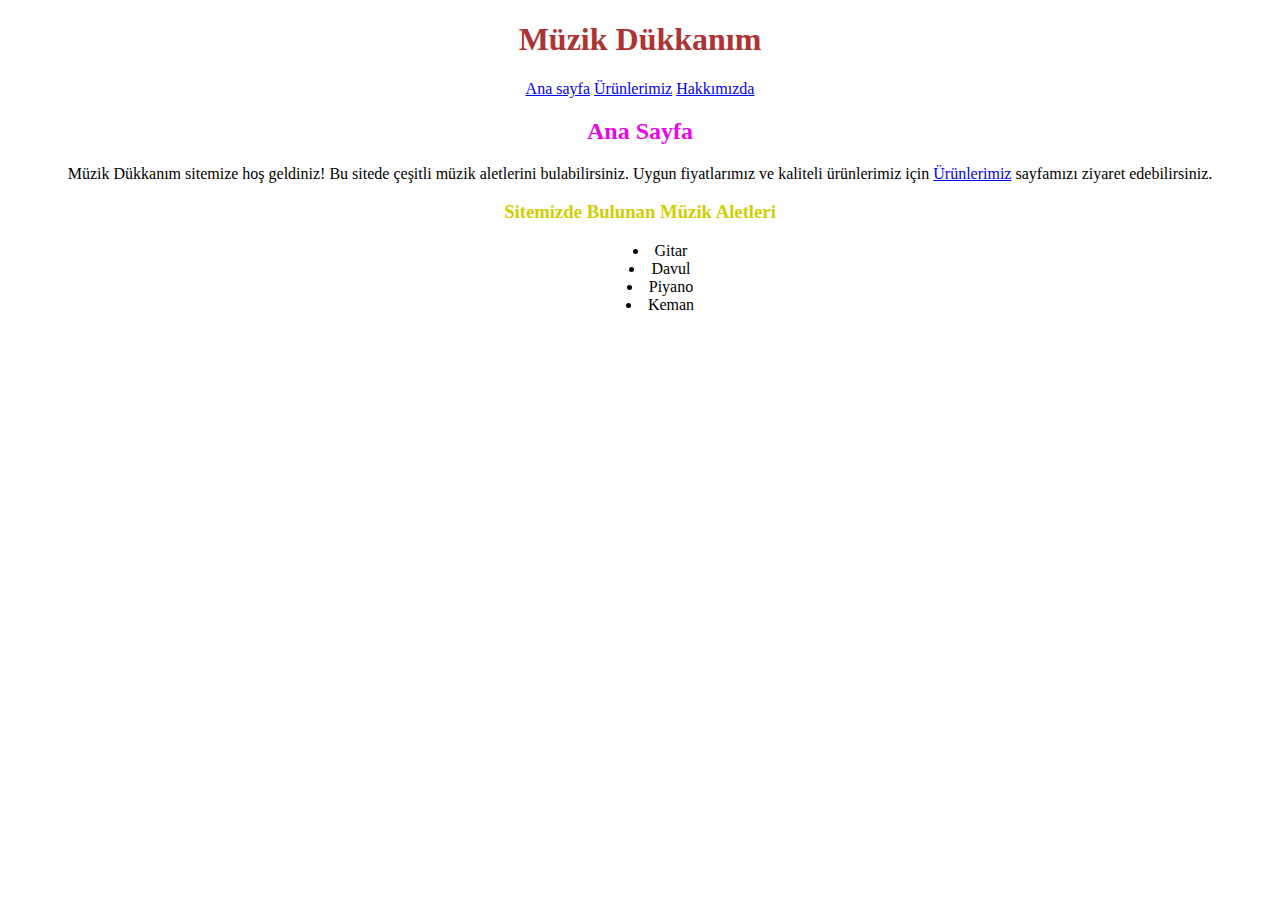
<file: index.html>
<!DOCTYPE html>
<html lang="en">
<head>
  <meta charset="UTF-8">
  <meta http-equiv="X-UA-Compatible" content="IE=edge">
  <meta name="viewport" content="width=device-width, initial-scale=1.0">
  <link rel="stylesheet" href="style.css">
  <link rel="stylesheet" href="https://cdnjs.cloudflare.com/ajax/libs/font-awesome/6.1.1/css/all.min.css">
  <title>Ana Sayfa</title>
</head>
<body>
  <div class="main">
  <h1>Müzik Dükkanım</h1>
  <a href="index.html">Ana sayfa</a>
  <a href="shop.html">Ürünlerimiz</a>
  <a href="about.html">Hakkımızda</a>
  <h2>Ana Sayfa</h2>
  <p>Müzik Dükkanım sitemize hoş geldiniz! Bu sitede çeşitli müzik aletlerini bulabilirsiniz. Uygun fiyatlarımız ve kaliteli ürünlerimiz için 
    <a href="shop.html">Ürünlerimiz</a> sayfamızı ziyaret edebilirsiniz.
  </p>
  <h3>Sitemizde Bulunan Müzik Aletleri</h3>
  <ul>
    <li>Gitar</li>
    <li>Davul</li>
    <li>Piyano</li>
    <li>Keman</li>
  </ul>
</div>
</body>
</html>
</file>
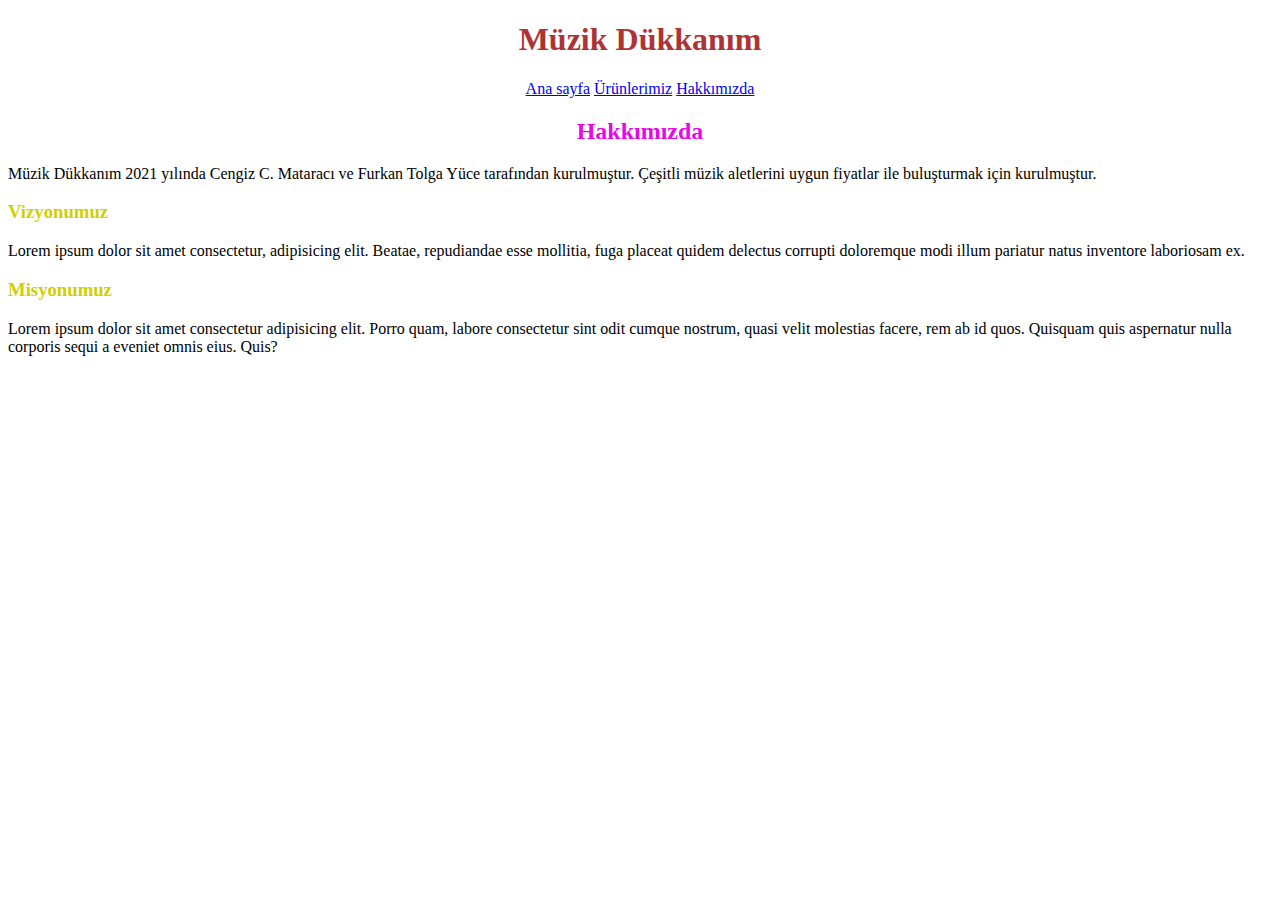
<file: about.html>
<!DOCTYPE html>
<html lang="en">
<head>
    <meta charset="UTF-8">
    <meta http-equiv="X-UA-Compatible" content="IE=edge">
    <meta name="viewport" content="width=device-width, initial-scale=1.0">
    <link rel="stylesheet" href="style.css">
    <title>Hakkımızda</title>
</head>
<body>
    <div class="main">
    <h1>Müzik Dükkanım</h1>
  <a href="index.html">Ana sayfa</a>
  <a href="shop.html">Ürünlerimiz</a>
  <a href="about.html">Hakkımızda</a>
  <h2>Hakkımızda</h2>
</div>
  <p>Müzik Dükkanım 2021 yılında Cengiz C. Mataracı ve Furkan Tolga Yüce tarafından kurulmuştur. Çeşitli müzik aletlerini uygun fiyatlar ile buluşturmak için kurulmuştur.</p>
  <h3 class="left">Vizyonumuz</h3>
  <p>Lorem ipsum dolor sit amet consectetur, adipisicing elit. Beatae, repudiandae esse mollitia, fuga placeat quidem delectus corrupti doloremque modi illum pariatur natus inventore laboriosam ex.</p>
  <h3>Misyonumuz</h3>
  <p>Lorem ipsum dolor sit amet consectetur adipisicing elit. Porro quam, labore consectetur sint odit cumque nostrum, quasi velit molestias facere, rem ab id quos. Quisquam quis aspernatur nulla corporis sequi a eveniet omnis eius. Quis?</p>
</body>
</html>
</file>
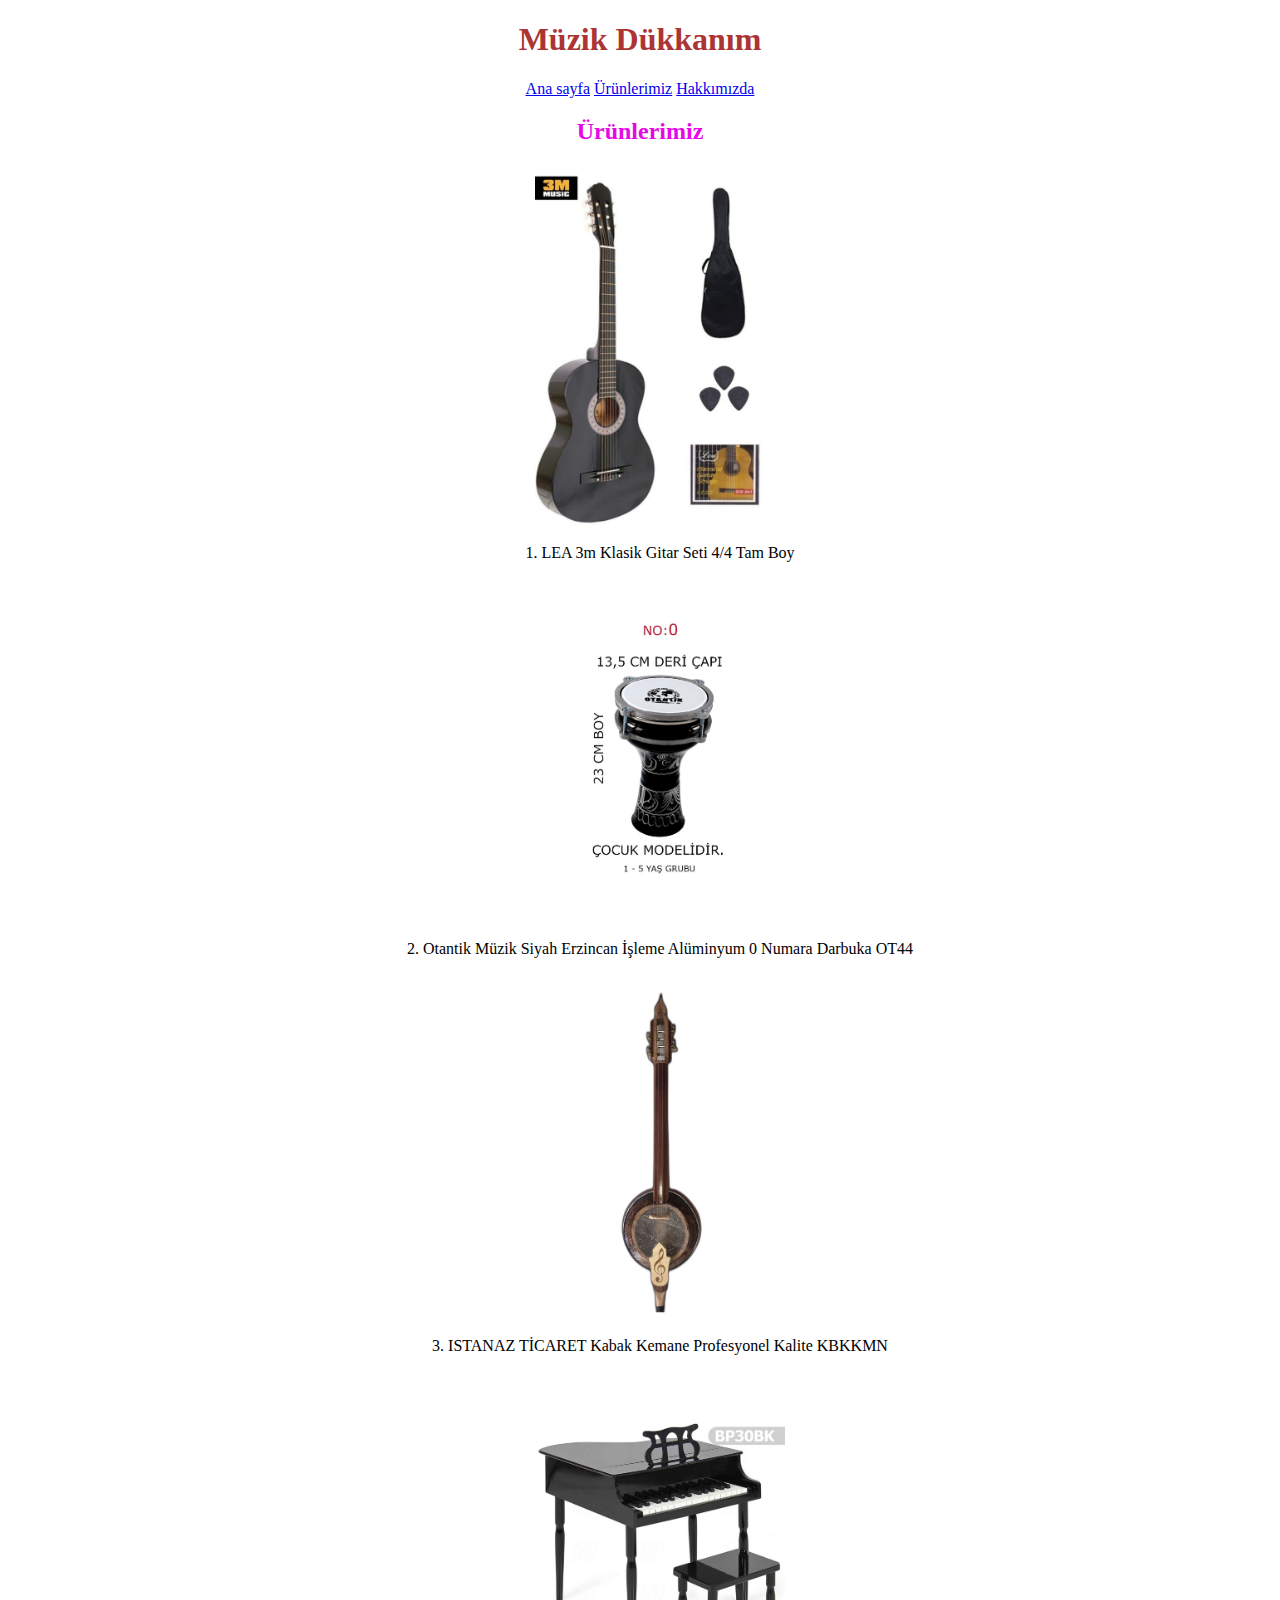
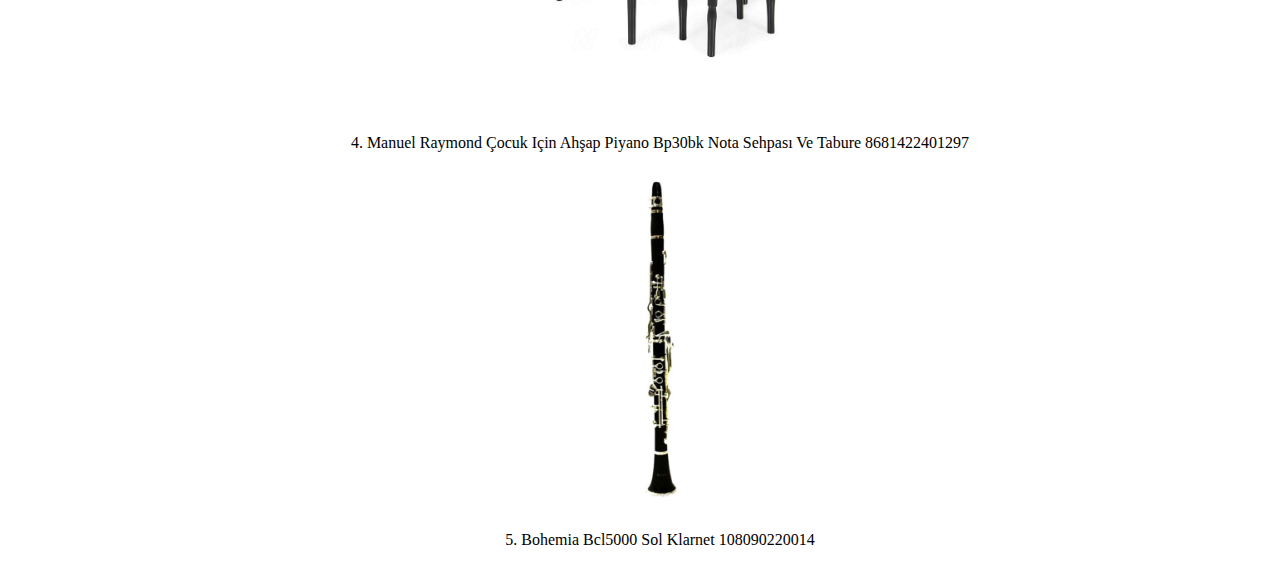
<file: shop.html>
<!DOCTYPE html>
<html lang="en">
<head>
    <meta charset="UTF-8">
    <meta http-equiv="X-UA-Compatible" content="IE=edge">
    <meta name="viewport" content="width=device-width, initial-scale=1.0">
    <link rel="stylesheet" href="style.css">
    <title>Ürünlerimiz</title>
</head>
<body>
    <div class="main">
        <h1>Müzik Dükkanım</h1>
        <a href="index.html">Ana sayfa</a>
        <a href="shop.html">Ürünlerimiz</a>
        <a href="about.html">Hakkımızda</a>
        <h2>Ürünlerimiz</h2>
        <ol>
        <img src="/img/1.jpg" alt="">
        <li>LEA 3m Klasik Gitar Seti 4/4 Tam Boy</li>
        <img src="/img/2.jpg" alt="">
        <li>Otantik Müzik Siyah Erzincan İşleme Alüminyum 0 Numara Darbuka OT44</li>
        <img src="/img/3.jpg" alt="">
        <li>ISTANAZ TİCARET Kabak Kemane Profesyonel Kalite KBKKMN</li>
        <img src="/img/4.jpg" alt="">
        <li>Manuel Raymond Çocuk Için Ahşap Piyano Bp30bk Nota Sehpası Ve Tabure 8681422401297</li>
        <img src="/img/5.jpg" alt="">
        <li>Bohemia Bcl5000 Sol Klarnet 108090220014</li>
        </ol>
      </div>
</body>
</html>
</file>
<file: style.css>
body {
    list-style-position: inside;
}
.main {
    text-align: center;
}
h1 {
    color: rgb(173, 52, 52);
}

h2 {
    color: rgb(230, 8, 230)
}

h3 {
    color: rgb(209, 206, 1);
}

img {
    width: 250px;
}
</file>
